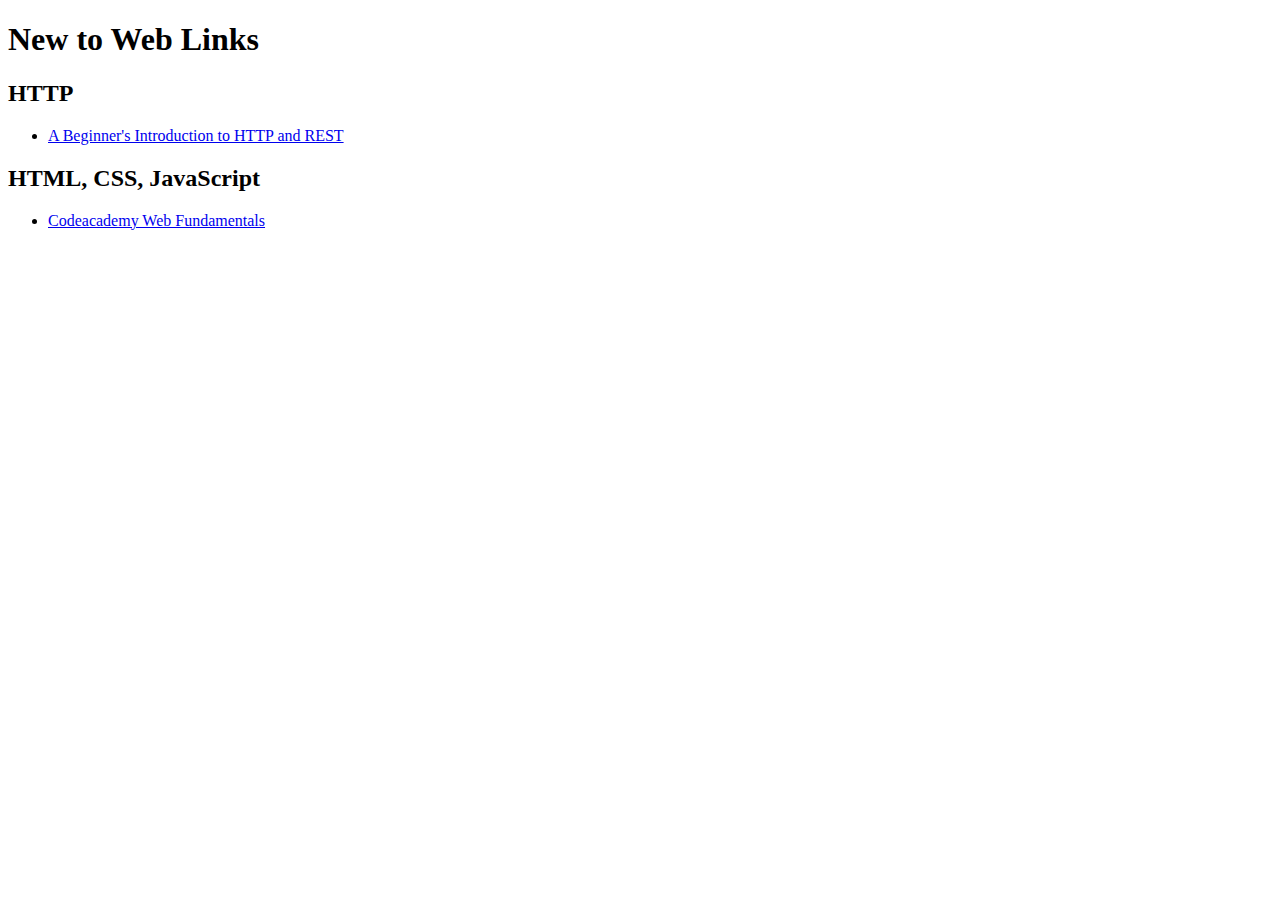
<file: new_web.html>
<!DOCTYPE html>
<html lang="en">
<head>
<meta charset="utf-8">
<title>New to Web Links</title>
</head>
<body>
<h1>New to Web Links</h1>

<h2>HTTP</h2>
<ul>
<li><a href="http://net.tutsplus.com/tutorials/other/a-beginners-introduction-to-http-and-rest">A Beginner's Introduction to HTTP and REST</a></li>
</ul>

<h2>HTML, CSS, JavaScript</h2>
<ul>
<li>
<a href="http://www.codecademy.com/tracks/web">Codeacademy Web Fundamentals</a>
</li>
</ul>

</dl>

</body>
</html>
</file>
